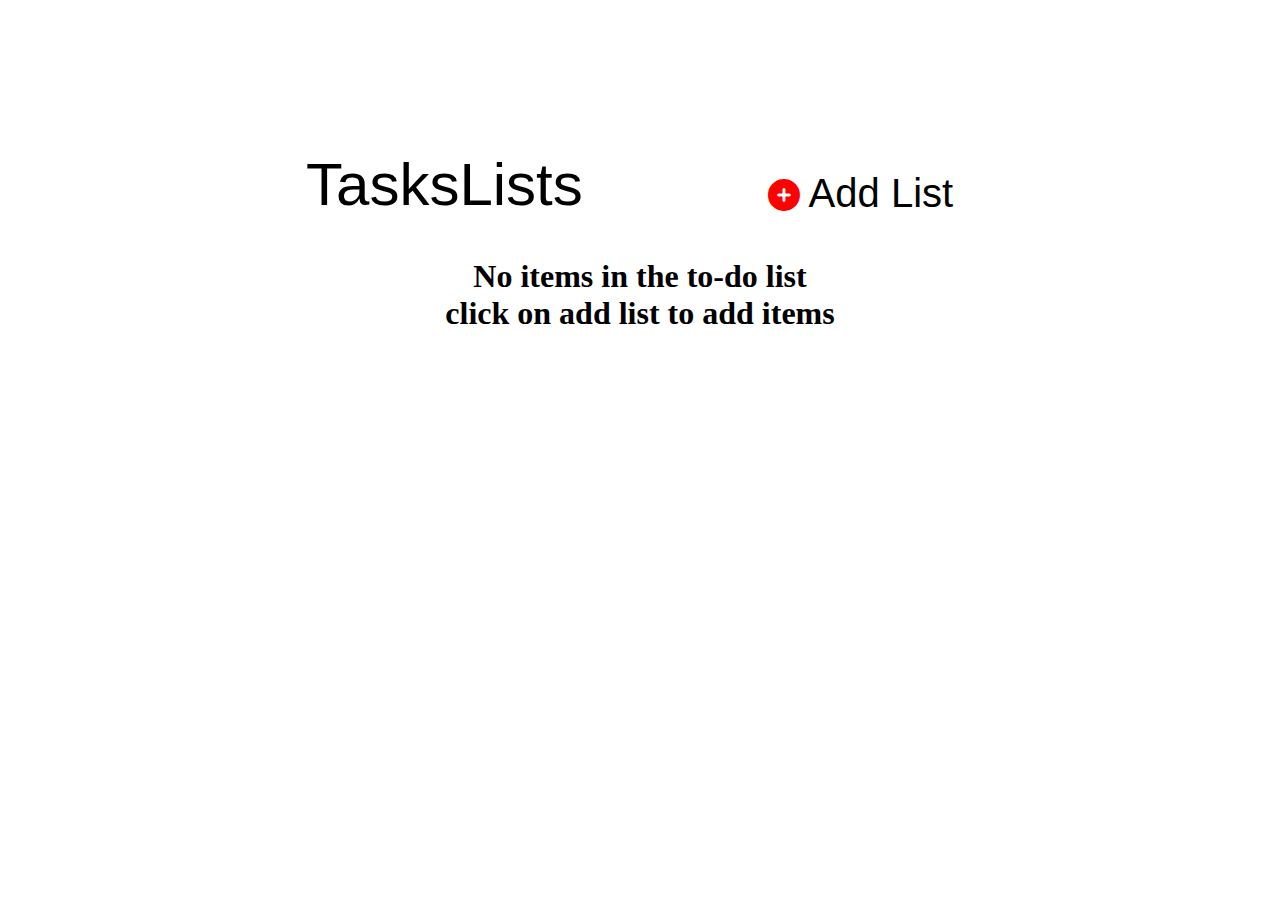
<file: index.html>
<!DOCTYPE html>
<html lang="en">
  <head>
    <meta charset="UTF-8" />
    <meta http-equiv="X-UA-Compatible" content="IE=edge" />
    <meta name="viewport" content="width=device-width, initial-scale=1.0" />
    <title>Todo App</title>
    <link rel="stylesheet" href="index.css" />
    <link
      rel="stylesheet"
      href="https://cdnjs.cloudflare.com/ajax/libs/font-awesome/6.0.0/css/all.min.css"
      integrity="sha512-9usAa10IRO0HhonpyAIVpjrylPvoDwiPUiKdWk5t3PyolY1cOd4DSE0Ga+ri4AuTroPR5aQvXU9xC6qOPnzFeg=="
      crossorigin="anonymous"
      referrerpolicy="no-referrer"
    />
  </head>
  <body>
    <div class="container">
      
      <div class="container-1">
        <div class="text1"><b>Tasks</b>Lists</div>
        <div class="text2">
          <span id="addList">
            <i class="fa-solid fa-circle-plus"></i>
          </span>
          <span class="add-text">Add List</span>
        </div>
      </div>
      <div class="container-2" style="text-align: center;">
        <h1 id="intro-text">
          No items in the to-do list <br>
          click on add list to add items
        </h1>
      
      </div>
    </div>
    <div class="container-3">
      <h1 id="heading"></h1>
      <i class="fa-solid fa-circle-arrow-left" id="backbtn"></i>
      <span class="back-text">Back</span>
    </div>
    <div class="popup-wrap">
    </div>
    <script src="./index.js"></script>
  </body>
</html>
</file>
<file: index.css>
.blur {
  filter: blur(5px);
}
.box {
  position: relative;
  border: 2px solid red;
  min-height: 300px;
  width: 200px;
  margin: 25px;
  border-radius: 10px;
  font-size: 25px;
  text-align: center;
  padding: 25px 10px 3.5rem;
  font-weight: lighter;
  font-family: -apple-system, BlinkMacSystemFont, "Segoe UI", Roboto, Oxygen,
    Ubuntu, Cantarell, "Open Sans", "Helvetica Neue", sans-serif;
  color: red;
  box-shadow: 5px 5px 10px rgb(209, 204, 204);
}
.button-container {
  position: absolute;
  bottom: 1rem;
  right: 1rem;
}
.button-container i {
  padding: 0.5rem;
}
.done-button {
  background-color: rgb(115, 115, 222);
  border: 1px solid black;
  color: white;
  border-radius: 0.5rem;
}
.done-button:hover {
  background-color: rgb(81, 81, 238);
  box-shadow: 1px 1px 5px gray;
}
hr {
  margin-left: 35px;
}
a {
  text-decoration: none;
  color: red;
  padding: 0.5rem;
}
.completedtext {
  color: red;
  text-decoration: line-through;
  font-size: 20px;
  font-weight: 500;
}
.pending_checkbox {
  color: black;
  font-size: 20px;
  font-weight: 400;
}
.container-2 {
  display: flex;
  justify-content: space-around;
  flex-wrap: wrap;
  width: 75vw;
  margin: auto;
}
.container-1 {
  display: flex;
  grid-template-columns: auto auto;
  flex-wrap: wrap;
  justify-content: space-around;
  width: 65vw;
  margin: auto;
  margin-top: 150px;
}
.text1 {
  display: inline-block;
  font-size: 60px;
  font-weight: lighter;
  font-family: -apple-system, BlinkMacSystemFont, "Segoe UI", Roboto, Oxygen,
    Ubuntu, Cantarell, "Open Sans", "Helvetica Neue", sans-serif;
}
.text2 {
  display: inline-block;
  text-align: right;
  font-size: 40px;
  font-family: -apple-system, BlinkMacSystemFont, "Segoe UI", Roboto, Oxygen,
    Ubuntu, Cantarell, "Open Sans", "Helvetica Neue", sans-serif;
  font-weight: lighter;
  padding: 1.3rem;
}
i {
  font-size: 2rem;
  color: red;
  cursor: pointer;
}
.popup-box {
  border: 1px solid red;
  border-radius: 10px;
  color: red;
  width: 75vw;
  max-width: 350px;
  z-index: 1;
  text-align: center;
  font-family: Roboto, sans-serif;
  padding: 2.5rem;
  font-size: 20px;
  box-shadow: 5px 5px 10px rgb(202, 197, 197);
  background-color: white;
  position: absolute;
  top: 35%;
  left: 35%;
  animation-duration: 0.4s;
  animation-name: popupbox;
  animation-timing-function: ease-in-out;
}
.task {
  margin: 0.5rem;
}
.task-text {
  padding: 0.5rem;
  font-size: 1.2rem;
  font-family: "Times New Roman", Times, serif;
}
#box-heading{
  cursor: pointer;
}
input[type="text"] {
  border-radius: 5px;
  width: 70%;
  max-width: 270px;
  height: 35px;
  box-shadow: 5px 3px 10px rgb(202, 197, 197);
  border: 1px solid red;
  display: block;
  margin: auto;
}
.popup-box-button {
  width: 80px;
  height: 35px;
  font-size: 20px;
  background-color: red;
  color: white;
  border: 0px;
  border-radius: 20px;
  cursor: pointer;
  display: inline-block;
  margin: 1.5vw;
  box-sizing: border-box;
  padding: 0.35rem;
}
.box-1 {
  padding: 25px 70px;
  margin: auto;
}
.hide {
  display: none;
}
.add-button {
  float: right;
  position: relative;
  top: 125px;
  left: 50px;
}
.hr-1,
.hr-2 {
  width: 150px;
  position: relative;
}
.hr-1 {
  right: 200px;
  top: 80px;
}
.hr-2 {
  left: 300px;
  bottom: 70px;
}
.container-3 {
  font-size: 30px;
  font-family: -apple-system, BlinkMacSystemFont, "Segoe UI", Roboto, Oxygen,
    Ubuntu, Cantarell, "Open Sans", "Helvetica Neue", sans-serif;
  display: flex;
  visibility: hidden;
  flex-direction: column;
  align-items: center;
  position: absolute;
  left: 20rem;
  right: 20rem;
  top:3rem;
}
@media (max-width: 480px) {
  .container-1 {
    display: grid;
  }
  .box {
    width: 75vw;
    height: 8vh;
    margin: 1rem;
  }
  .container-2 {
    justify-content: space-around;
  }
  input[type="text"] {
    width: 60vw;
  }
  .hr-1,
  .hr-2,
  .back-text,
  .text-box,
  .add-text {
    display: none;
  }
  .box-1 {
    border: 2px solid red;
    height: 50vh;
    width: 50vw;
    margin: auto;
    border-radius: 10px;
    font-size: 25px;
    text-align: center;
    position: relative;
    font-weight: lighter;
    font-family: -apple-system, BlinkMacSystemFont, "Segoe UI", Roboto, Oxygen,
      Ubuntu, Cantarell, "Open Sans", "Helvetica Neue", sans-serif;
    color: red;
    box-shadow: 5px 5px 10px rgb(209, 204, 204);
    display: flex;
    flex-direction: column;
    padding: 2rem;
    margin-top: 3rem;
  }
  .container-3 {
    flex-direction: column;
    position:absolute;
    left: 2rem;
    width: 75vw;
    font-size: 1.4rem;
  }
  .back-button {
    position: relative;
    top: 0.5rem;
    right: 0.5rem;
  }
  .box-1 i {
    position: relative;
    right: 2rem;
    top: 1rem;
    font-size: 3rem;
  }
  .popup-box {
    left: 5%;
  }
}
@keyframes popupbox {
  from {
    transform: scale(0);
  }
  to {
    transform: scale(1)
    }
  }
</file>
